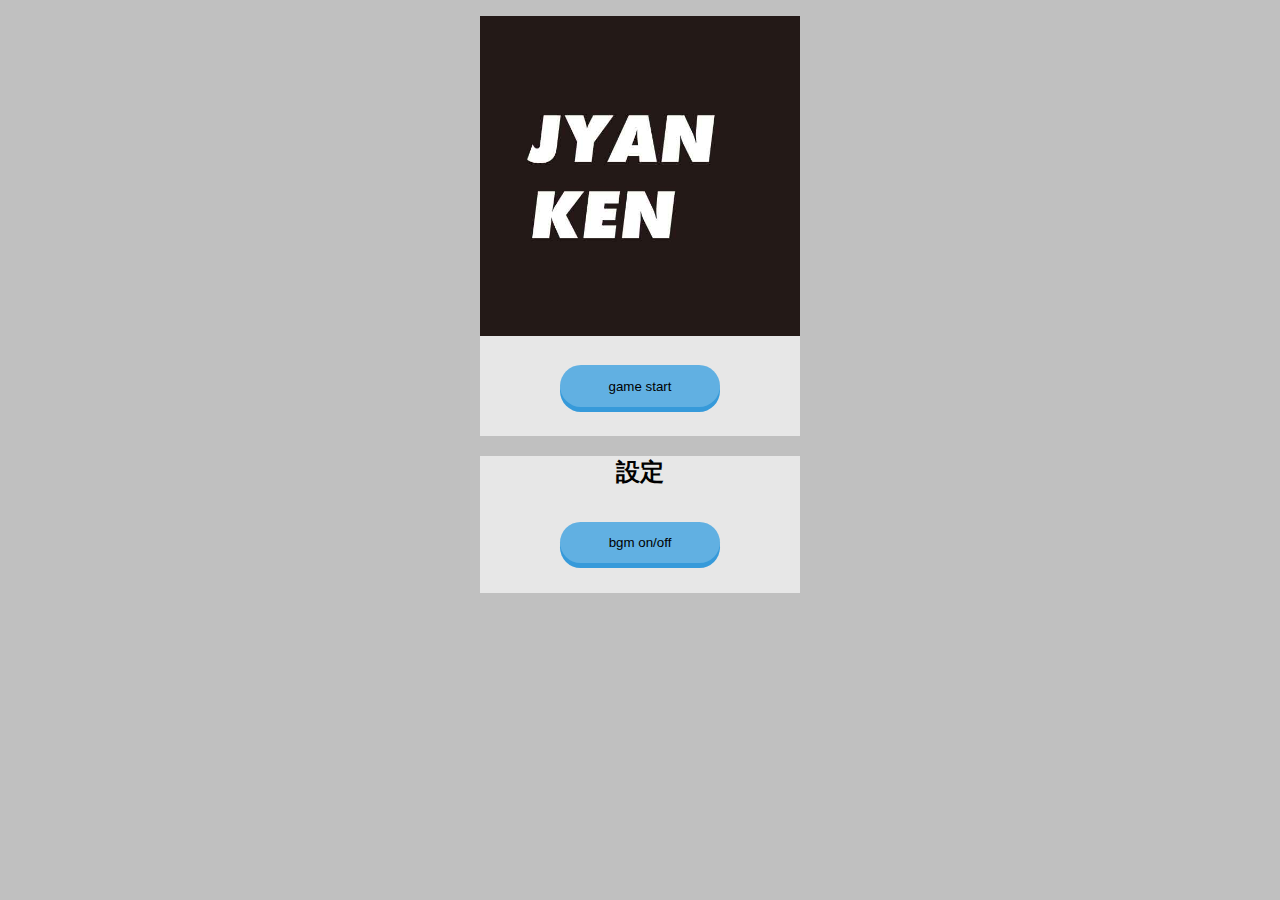
<file: index.html>
<html lang="ja">

<head>
    <!-- 画面に表示しない内容//-->
    <title>JYANKEN</title>
    <meta charset="utf-8">
    <meta name="viewport" content="width=device-width,initial-scale=1.0,user-scalable=yes" />
    <!-- CSS//-->
    <link rel="stylesheet" href="./css/jyanken.css">
    <script src="./js/const_variables.js"></script>
    <script src="./js/event/onload.js"></script>
    <script src="./js/event/btn_startgame.js"></script>
    <script src="./js/event/btn_jyanken.js"></script>
    <script src="./js/event/btn_reset.js"></script>
    <script src="./js/event/show_status.js"></script>
    <script src="./js/event/game_over.js"></script>
    <script src="./js/gamesystem/score.js"></script>
    <script src="./js/gamesystem/turns.js"></script>
    <script src="./js/gamesystem/victoriesinarow.js"></script>
    <script src="./js/gamesystem/jyanken.js"></script>
    <script src="./js/uiux/sound.js"></script>
    <script src="./js/uiux/animation.js"></script>
</head>

<body onload="onloadJyankenEvent()">
    <div id="start_page">
        <!-- 1. タイトル//-->
        <h1>
            <svg viewBox="0 0 600 600">
                <image xlink:href="./img/jyanken_start.jpg" id="anime_imgd" alt="ジャンゲンゲーム"></image>/>
                <image id="anime_imgc" xlink:href="" />
                <image id="anime_imgb" xlink:href="" />
                <image id="anime_imga" xlink:href="" />
            </svg>
        </h1>
        <input type="button" value="game start" onclick="startgame();" id="start_button" class="btn_large" />
    </div>
    <div id="game">
        <img id="cp_img" src="./img/cp01.jpg" alt="こんぴゅた" class="player_img">
        <img id="me_img" src="./img/me01.jpg" alt="じぶん" class="player_img">
        <!-- 7. 結果を表示するエリア//-->
        <div id="game_result">じゃんけんしようぜ！</div>
        <!-- 6. コンピュータの手//-->
        <div id="cp_result">✊🏼</div>


        <!-- 2. 自分の手（グー）//-->
        <div id="my_hand-gu" class="my_hand" onclick="jyanken('gu');">✊🏼</div>
        
        <!-- 3. 自分の手（チョキ）//-->
        <div id="my_hand-ch" class="my_hand" onclick="jyanken('ch');">✌🏼</div>

        <!-- 4. 自分の手（パー）//-->
        <div id="my_hand-pa" class="my_hand" onclick="jyanken('pa');">🖐🏼</div>
    </div>
    <div id="area_my_score">
        <h2>スコア</h2>
        <dl>
            <dt>得点</dt>
            <dd id="my_score">0</dd>
            <dt>勝敗</dt>
            <dd id="set_num">0</dd>
            <dt>連勝</dt>
            <dd id="victories_in_a_row">0</dd>
        </dl>
    </div>
    <div id="ranking"></div>
    <div>

        <!-- 5. リセットボタン//-->
        <input type="button" value="リセット" onclick="reset();" id="reset_button" class="btn_large" />

        <h2>設定</h2>
        <!-- 5. BGMオンオフボタン//-->
        <input type="button" value="bgm on/off" onclick="bgmOnOff();" id="bgm_button" class="btn_large" />
    </div>
</body>

</html>
</file>
<file: css/jyanken.css>
@charset "utf-8";

body {
    font-family: メイリオ, Meiryo, Verdana, Helvetica, Arial, sans-serif;
    margin: 0;
    padding: 0;
    background-color: rgb(192, 192, 192);
}

#main_img {
    max-width: 90%;
    margin: 0 auto;
    max-width: 320px;
}

body>div {
    background-color: rgb(231, 231, 231);
    max-width: 320px;
    margin: 1em auto;
    padding: 0 0 1em 0;
    text-align: center;
}

h1 {

    font-size: x-large;
}

#start_button {}

#turns {
    display: flex;
    list-style: none;
    margin: 0;
    padding: 0;
}

#game,
#ranking,
#area_my_score,
#cp_img,
#me_img,
#reset_button {
    display: none;
}

#reset_button {
    margin-top: 1em;
}

.player_img {
    display: inline-block;
    margin: 1em 0 0 0;
    max-width: 40%;
}

#cp_result {
    font-size: 20em;
    height: 238px;
}

.my_hand {
    font-size: 4em;
    display: inline-block;
    background-color: #d77f89;
    box-shadow: 0 5px 0 #ca1c30;
    border-radius: 60px;
}

/* ホバー時 */
.my_hand:hover {
    box-shadow: none;
    transform: translateY(5px);
}

.my_hand:active {
    box-shadow: none;
    transform: translateY(5px);
}


.btn_large {
    display: inline-block;
    border: none;
    border-radius: 60px;
    background-color: #61b0e2;
    box-shadow: 0 5px 0 #369ada;
    width: 50%;
    text-align: center;
    padding: 1em;
    margin: 1em auto;
}

/* ホバー時 */
.btn_large:hover {
    box-shadow: none;
    transform: translateY(5px);
}

.btn_large:active {
    box-shadow: none;
    transform: translateY(5px);
}

dl {
    display: flex;
    flex-wrap: wrap;
}
#area_my_score>dl{
    width: 90%;
    margin: 0 auto;
}
dt,dd{
    line-height: 1.5em;
    margin:  0 0 1em 0;
    padding: 10px;
    border-top-left-radius: 3px;
    border-bottom-left-radius: 3px;
}
dt {
    width: 30%;
    background-color: #DADADA;
    display: flex;
    align-items: center;
    justify-content: center;
}

dd {
    width: 55%;
    background-color: #F3F3F3;
}
</file>
